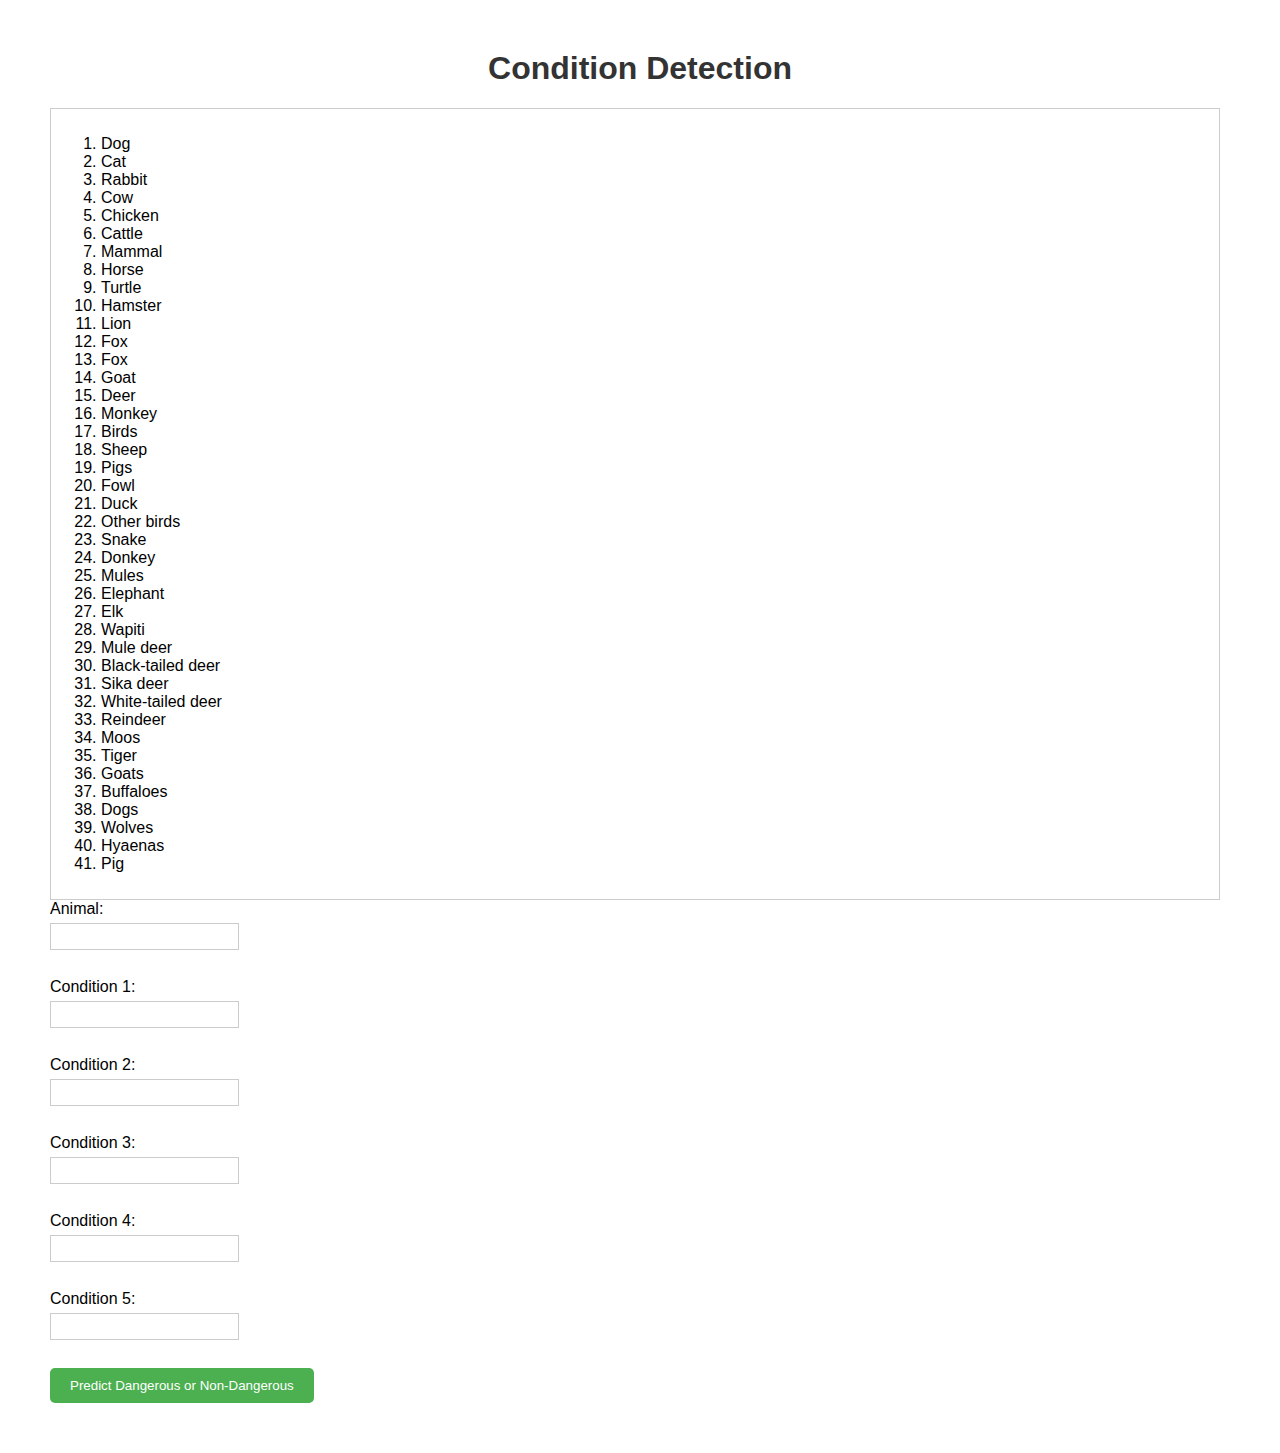
<file: templates/index.html>
<!DOCTYPE html>
<html lang="en">

<head>
    <meta charset="UTF-8">
    <title>FDS DA</title>
    <style>
        body {
            font-family: sans-serif;
            margin: 50px;
        }

        h1 {
            text-align: center;
            color: #333;
        }

        label {
            display: block;
            margin-bottom: 5px;
        }

        input[type="number"] {
            padding: 5px;
            border: 1px solid #ccc;
            margin-bottom: 10px;
        }

        .container {
            display: flex; /* Use flexbox for layout */
        }

        .window {
            flex: 1; /* Take up equal space */
            border: 1px solid #ccc;
            overflow: auto; /* Make the div scrollable */
            margin-right: 10px; /* Add some spacing between the divs */
        }

        .content {
            padding: 10px;
        }

        button[type="submit"] {
            background-color: #4CAF50;
            color: white;
            padding: 10px 20px;
            border: none;
            border-radius: 5px;
            cursor: pointer;
        }

        button[type="submit"]:hover {
            background-color: #45A049;
        }
    </style>
</head>

<body>
    <h1>Condition Detection</h1>
    <div class="container">
        <div class="window">
            <div class="content">
                <ol>
                    <li>Dog</li>
                    <li>Cat</li>
                    <li>Rabbit</li>
                    <li>Cow</li>
                    <li>Chicken</li>
                    <li>Cattle</li>
                    <li>Mammal</li>
                    <li>Horse</li>
                    <li>Turtle</li>
                    <li>Hamster</li>
                    <li>Lion</li>
                    <li>Fox</li>
                    <li>Fox</li>
                    <li>Goat</li>
                    <li>Deer</li>
                    <li>Monkey</li>
                    <li>Birds</li>
                    <li>Sheep</li>
                    <li>Pigs</li>
                    <li>Fowl</li>
                    <li>Duck</li>
                    <li>Other birds</li>
                    <li>Snake</li>
                    <li>Donkey</li>
                    <li>Mules</li>
                    <li>Elephant</li>
                    <li>Elk</li>
                    <li>Wapiti</li>
                    <li>Mule deer</li>
                    <li>Black-tailed deer</li>
                    <li>Sika deer</li>
                    <li>White-tailed deer</li>
                    <li>Reindeer</li>
                    <li>Moos</li>
                    <li>Tiger</li>
                    <li>Goats</li>
                    <li>Buffaloes</li>
                    <li>Dogs</li>
                    <li>Wolves</li>
                    <li>Hyaenas</li>
                    <li>Pig</li>
                </ol>            
            </div>
        </div>
        <!-- <div class="window">
            <div class="content">
                <ol>
                    <li>Fever</li>
                    <li>Ulcers</li>
                    <li>Facial Swelling</li>
                    <li>Swelling on leg</li>
                    <li>Short term lethargy</li>
                    <li>Swollen lymph nodes</li>
                    <li>Diarrhea with mucus</li>
                    <li>Strong cough</li>
                    <li>Lesions in the nasal cavity</li>
                    <li>Hair loss</li>
                    <li>Greenish-yellow nasal discharge</li>
                    <li>Jaundice</li>
                    <li>Poor coat appearance</li>
                    <li>Watering</li>
                    <li>Straining</li>
                    <li>Upset stomach</li>
                    <li>Allergic Reaction</li>
                    <li>Limping</li>
                    <li>Pneumonia</li>
                    <li>Bloody Urine</li>
                    <li>Loss of eat (assuming you meant "Loss of appetite")</li>
                    <li>Dark or black face</li>
                    <li>Appetite varies</li>
                    <li>Sickness</li>
                    <li>Nasal Bleeding</li>
                    <li>Gas</li>
                    <li>Shaking head</li>
                    <li>Attacks</li>
                    <li>Blood stool</li>
                    <li>Nasal discharge</li>
                    <li>Polyuria</li>
                    <li>Excessive Urination</li>
                    <li>Convulsion</li>
                    <li>Wheezing</li>
                    <li>Lesion on cat skin</li>
                    <li>Lethargy</li>
                    <li>Skin irritation</li>
                    <li>Floppy muscle</li>
                    <li>Sensitivity to bright light</li>
                    <li>Tenderness</li>
                    <li>Scaly patches of skin</li>
                    <li>Fatty stool</li>
                    <li>Nausea</li>
                    <li>Most often none</li>
                    <li>Discomfort</li>
                    <li>Loss of appetite</li>
                    <li>Rhinitis</li>
                    <li>Immediate death</li>
                    <li>Red on affected area</li>
                    <li>Watering Diarrhea</li>
                    <li>Loss in weight</li>
                    <li>Loss of appetite</li>
                    <li>Egg production decreases</li>
                    <li>Abortion at the end of gestation</li>
                    <li>Swollen</li>
                    <li>Fluid Faeces on blood and muscle</li>
                    <li>Severe</li>
                    <li>Normal appetite</li>
                    <li>Inability to stand</li>
                    <li>Excitability</li>
                    <li>Animal gets uneasy</li>
                    <li>Sudden death</li>
                    <li>Small red bumps</li>
                    <li>Ring-shaped Lesion</li>
                    <li>Bubbles in the mouth</li>
                    <li>Changes in the outer layer of skin</li>
                    <li>Red Tinge</li>
                    <li>Passing of undigested food</li>
                    <li>Smell</li>
                    <li>Loss of activity</li>
                    <li>Bald patches</li>
                    <li>Poor condition</li>
                    <li>Heavy infection</li>
                    <li>Thickened skin</li>
                    <li>Facial edema</li>
                    <li>General malaise</li>
                    <li>Edema</li>
                    <li>Poor growth</li>
                    <li>Dullness</li>
                    <li>Vomiting</li>
                    <li>Weakness</li>
                    <li>Partial Paralysis</li>
                    <li>Thick Crusting</li>
                    <li>Constant pacing</li>
                    <li>Loss of appetite</li>
                    <li>Indigestion</li>
                    <li>Blood in urine</li>
                    <li>Sores on lip</li>
                    <li>Abortion on late pregnancy</li>
                    <li>Paresis</li>
                    <li>Abortion</li>
                    <li>Runny nose</li>
                    <li>Decreased milk</li>
                    <li>Swelling of udder</li>
                    <li>Emaciation</li>
                    <li>Skin Allergy</li>
                    <li>Watering of eyes</li>
                    <li>Beriberi</li>
                    <li>Gastritis</li>
                    <li>Gas</li>
                    <li>Drooping ears</li>
                    <li>Edema</li>
                    <li>Drooping wings</li>
                    <li>Neck paralysis</li>
                    <li>Dejection</li>
                    <li>Severe swelling</li>
                    <li>Sneezing</li>
                    <li>Shallow breathing</li>
                    <li>Dyspnea</li>
                    <li>Mortality</li>
                    <li>Skin rashes</li>
                    <li>Air sacculitis</li>
                    <li>Labored breathing</li>
                    <li>Blood from mouth</li>
                    <li>Hemoptysis</li>
                    <li>Restlessness</li>
                    <li>Stripped remiges</li>
                    <li>Apathy</li>
                    <li>Hepatomegaly</li>
                    <li>Balance problem</li>
                    <li>Legness</li>
                    <li>Difficulty in feeding</li>
                    <li>Frothy eye</li>
                    <li>Inappetence</li>
                    <li>Lack of walking</li>
                    <li>Scabs on feet</li>
                    <li>Enlarged thymus</li>
                    <li>Fluffed feather</li>
                    <li>Heavy breathing</li>
                    <li>Puffed-up feather</li>
                    <li>Tail wagging</li>
                    <li>Overweight</li>
                    <li>Skin infection</li>
                    <li>Discharge from eyes</li>
                    <li>Pale comb</li>
                    <li>Liquid dropping</li>
                    <li>Undigested in their feces</li>
                    <li>Sharp feather</li>
                    <li>Ruffled appearance</li>
                    <li>Sinuses</li>
                    <li>Feather loss</li>
                    <li>Watery eyes</li>
                    <li>Bony lesion</li>
                    <li>Tremor of head and neck</li>
                    <li>Swollen belly</li>
                    <li>Signs in rams</li>
                    <li>Spines</li>
                    <li>Discharge</li>
                    <li>Excess salivation</li>
                    <li>Teeth grinding</li>
                    <li>Swelling</li>
                    <li>Head tilt</li>
                    <li>Decreased growth of bone</li>
                    <li>Swollen left abdomen</li>
                    <li>Cessation of eructation</li>
                    <li>Barren ewes</li>
                    <li>Tremor</li>
                    <li>Ill thrift</li>
                    <li>Hemorrhage</li>
                    <li>Bloody diarrhea</li>
                    <li>Reluctant move</li>
                    <li>Poor wool</li>
                    <li>Poor immune function</li>
                    <li>Abdominal pain</li>
                    <li>Fetopelvic disproportion</li>
                    <li>Watery diarrhea disproportion</li>
                    <li>Severe keratitis</li>
                    <li>Swollen</li>
                    <li>Foul smelling</li>
                    <li>Sheep often bites</li>
                    <li>Pyrexia</li>
                    <li>Red skin</li>
                    <li>Grossly enlarged</li>
                    <li>Hyperexcitability</li>
                    <li>Decreased eyelid</li>
                    <li>Inability to digest</li>
                    <li>Respiratory distress</li>
                    <li>Unsteady gait</li>
                    <li>Smell of ammonia</li>
                    <li>Wandering</li>
                    <li>Tremors</li>
                    <li>Wool is clumped</li>
                    <li>Swaying</li>
                    <li>Cell damage</li>
                    <li>Formation of vesicles</li>
                    <li>Skeletal abnormalities</li>
                    <li>Wether restless</li>
                    <li>Listless</li>
                    <li>Thick skin</li>
                    <li>Dizziness</li>
                    <li>Tear production</li>
                    <li>Skin color change</li>
                    <li>Rapid onset</li>
                    <li>Head shaking</li>
                    <li>Inflammation</li>
                    <li>Isolation from flock</li>
                    <li>Bluish white opacity</li>
                    <li>Head tossing</li>
                    <li>Coughing</li>
                    <li>Cough</li>
                </ol>
            </div> -->
        </div>
    </div>
    <form method="POST" action="/predict">
        <label for="animal">Animal:</label>
        <input type="number" id="animal" name="animal" required><br><br>

        <label for="cond1">Condition 1:</label>
        <input type="number" id="cond1" name="cond1" required><br><br>

        <label for="cond2">Condition 2:</label>
        <input type="number" id="cond2" name="cond2" required><br><br>

        <label for="cond3">Condition 3:</label>
        <input type="number" id="cond3" name="cond3" required><br><br>

        <label for="cond4">Condition 4:</label>
        <input type="number" id="cond4" name="cond4" required><br><br>

        <label for="cond5">Condition 5:</label>
        <input type="number" id="cond5" name="cond5" required><br><br>

        <button type="submit">Predict Dangerous or Non-Dangerous</button>
    </form>


</body>

</html>
</file>
